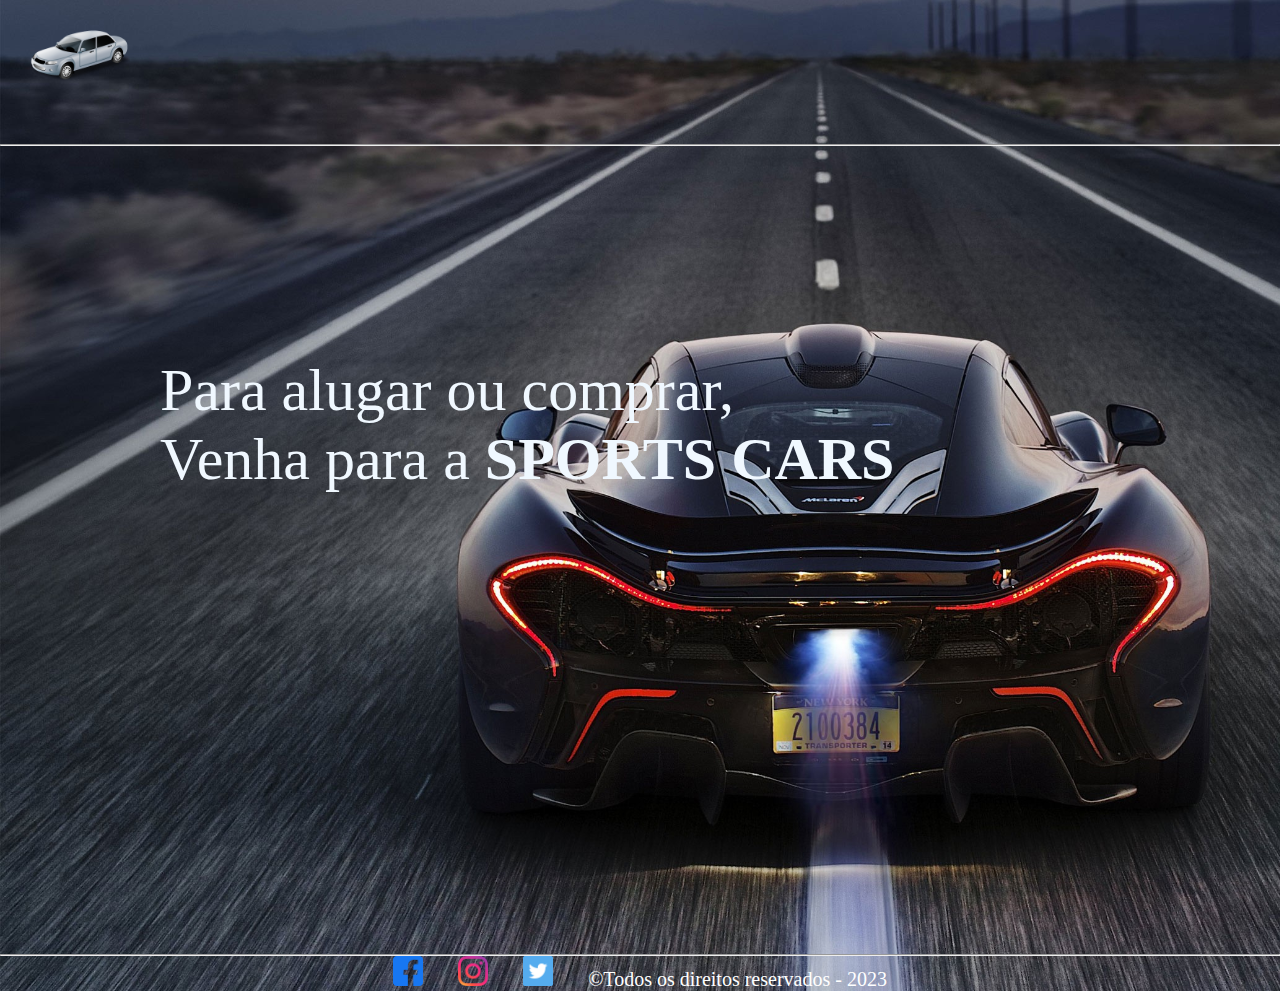
<file: index.html>
<!DOCTYPE html>
<html lang="en">
<head>
    <meta charset="UTF-8">
    <meta http-equiv="X-UA-Compatible" content="IE=edge">
    <meta name="viewport" content="width=device-width, initial-scale=1.0">
    <title>Home</title>
    <link rel="stylesheet" href="style.css">
</head>
<body>
    <header>
        <div class="logo">
            <img src="img/CarLogo.png" alt="Logo" width="100">
        </div>
        <div class="links">
            <a href="#">home</a>
            <a href="sobre.html">sobre</a>
            <a href="form.html">compra</a>
        </div>
    </header>
    <hr class="hr1">
    <main>
        <div class="text">
        <p class="p1">Para alugar ou comprar, </p>
        <p class="p2">Venha para a <b>SPORTS CARS</b></p>
        </div>
    </main>
    <hr class="hr2">
    <footer>
        <a href="https://www.facebook.com.br" target="_blank"><img src="img/FACEBOOK.png" alt="" width="30"></a>
        <a href="https://www.INSTAGRAM.COM.BR" target="_blank"><img src="img/INSTAGRAM.png" alt="" width="30"></a>
        <a href="https://www.TWITTER.COM.BR" target="_blank"><img src="img/TWITTER.png" alt="" width="30"></a>
        &copy;Todos os direitos reservados - 2023
    </footer>
</body>
</html>
</file>
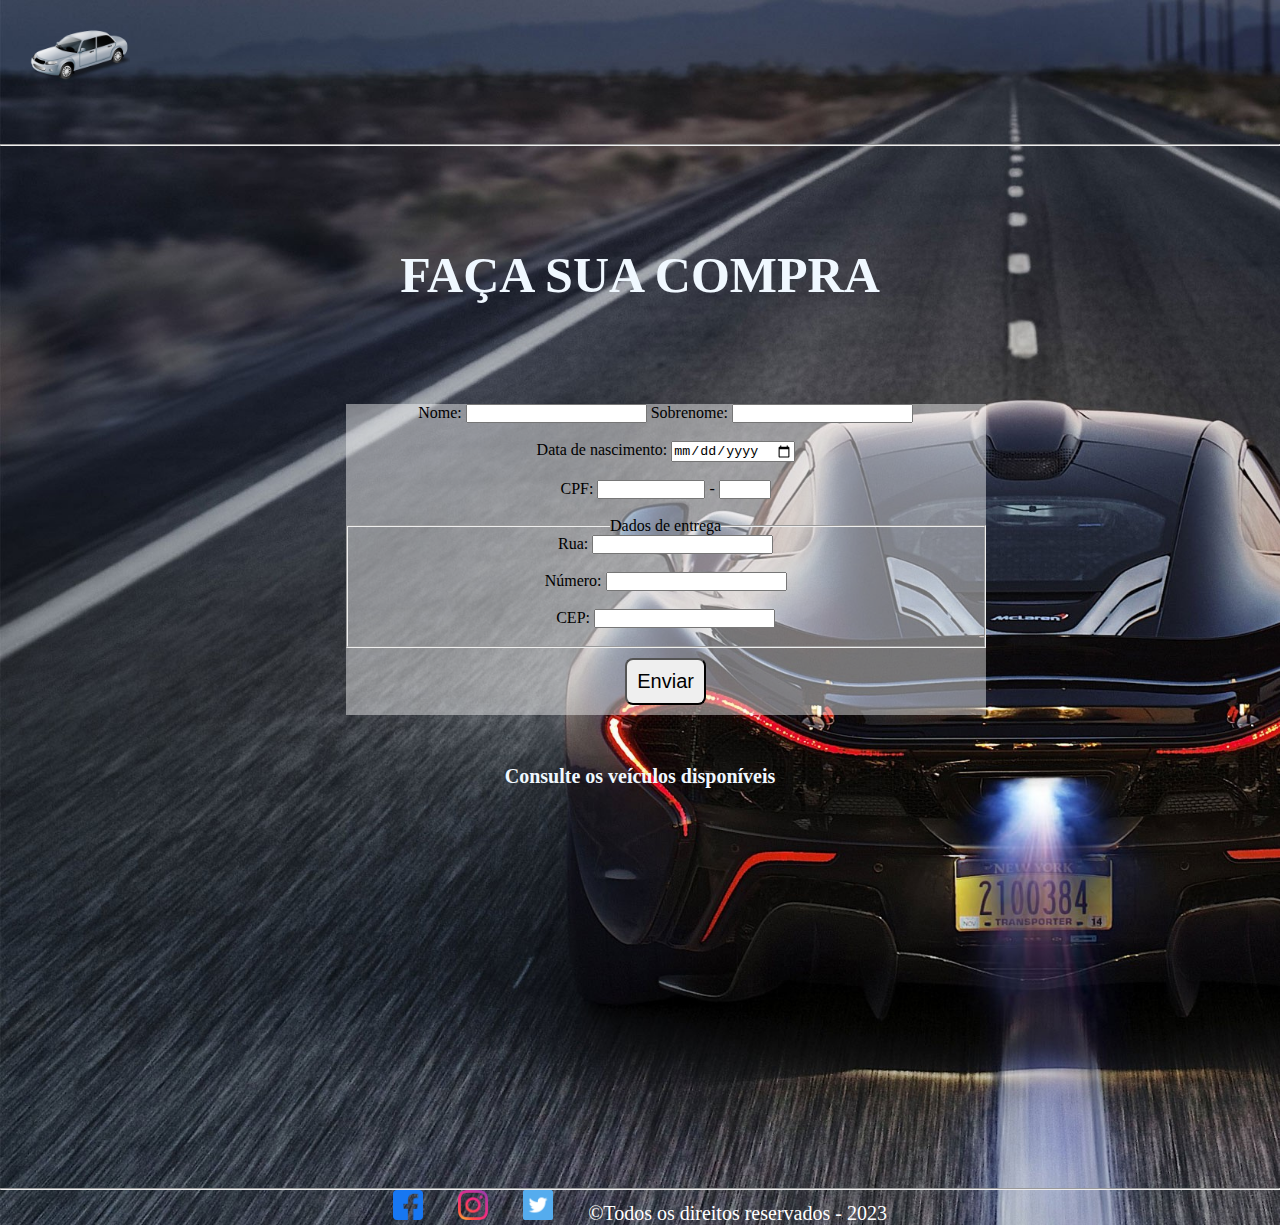
<file: form.html>
<!DOCTYPE html>
<html lang="en">
<head>
    <meta charset="UTF-8">
    <meta http-equiv="X-UA-Compatible" content="IE=edge">
    <meta name="viewport" content="width=device-width, initial-scale=1.0">
    <title>Compras</title>
    <link rel="stylesheet" href="style.css">
</head>
<body>
    <header>
        <div class="logo">
            <img src="img/CarLogo.png" alt="Logo" width="100">
        </div>
        <div class="links">
            <a href="index.html">home</a>
            <a href="sobre.html">sobre</a>
            <a href="#">compra</a>
        </div>
    </header>
    <hr class="hr1">
    <h1 class="compra">FAÇA SUA COMPRA</h1>
    <div class="form">
        <form action="">
        Nome: <input type="text" name="" id="" required>
        Sobrenome: <input type="text" name="" id="" required><br><br>
        Data de nascimento: <input type="date" required><br><br>
        CPF: <input type="number" min="0" max="999999999" required> - <input type="number" min="01" max="99" size="2" required><br><br>
        <fieldset>
            <legend>Dados de entrega</legend>
            Rua: <input type="text" required><br><br>
            Número: <input type="number" required><br><br>
            CEP: <input type="number" required><br><br>
        </fieldset>
        <input type="submit" value="Enviar" class="enviar">
    </form>
    </div>
    <h3 class="consulte">Consulte os veículos disponíveis</h3>
    </main>
    <hr class="hr2">
    <footer>
        <a href="https://www.facebook.com.br" target="_blank"><img src="img/FACEBOOK.png" alt="" width="30"></a>
        <a href="https://www.INSTAGRAM.COM.BR" target="_blank"><img src="img/INSTAGRAM.png" alt="" width="30"></a>
        <a href="https://www.TWITTER.COM.BR" target="_blank"><img src="img/TWITTER.png" alt="" width="30"></a>
        &copy;Todos os direitos reservados - 2023
    </footer>
</body>
</html>
</file>
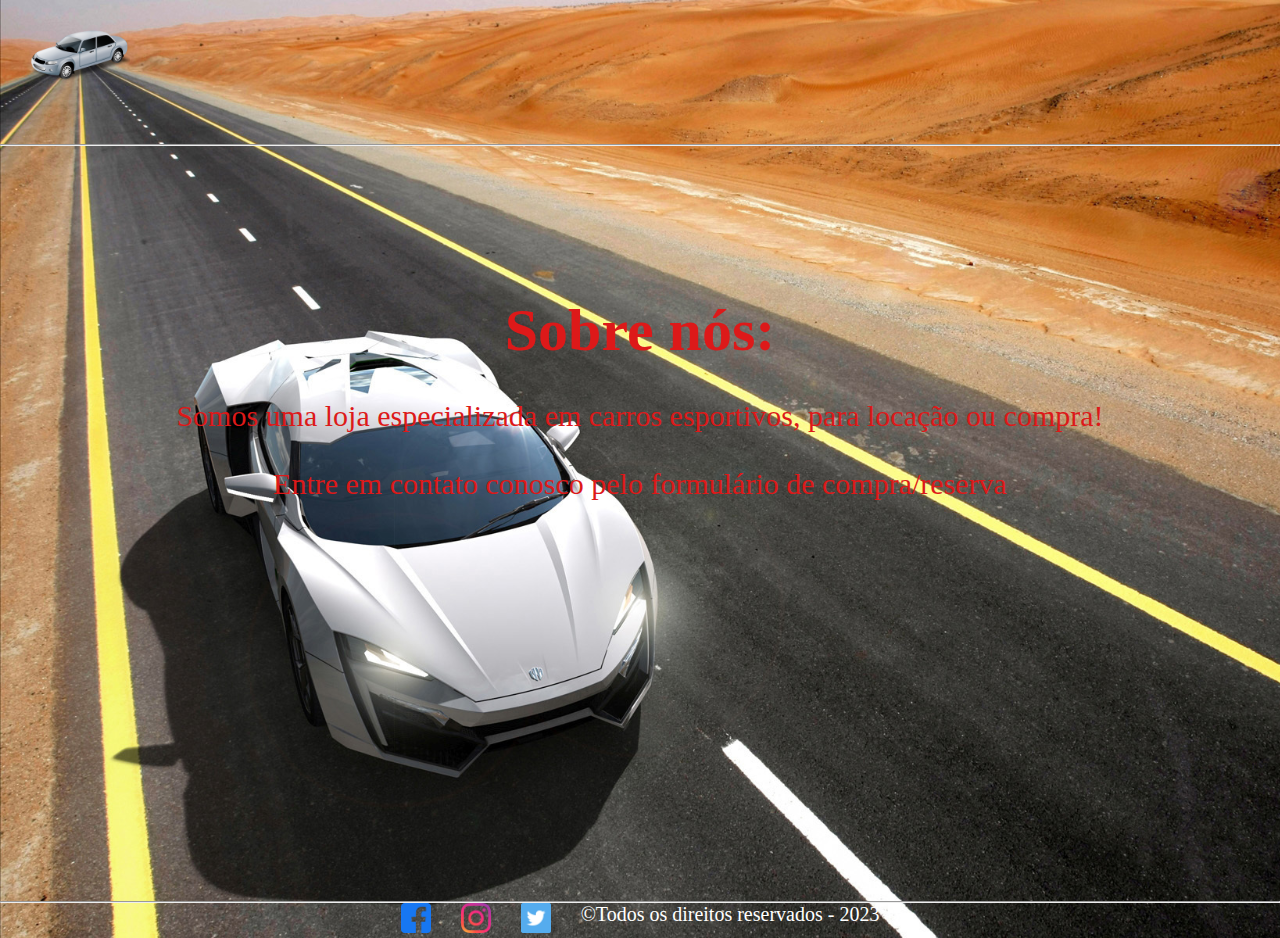
<file: sobre.html>
<!DOCTYPE html>
<html lang="en">
<head>
    <meta charset="UTF-8">
    <meta http-equiv="X-UA-Compatible" content="IE=edge">
    <meta name="viewport" content="width=device-width, initial-scale=1.0">
    <title>Sobre</title>
    <link rel="stylesheet" href="sobre.css">
</head>
<body>
    <header>
        <div class="logo">
            <img src="img/CarLogo.png" alt="Logo" width="100">
        </div>
        <div class="links">
            <a href="index.html">home</a>
            <a href="#">sobre</a>
            <a href="form.html">compra</a>
        </div>
    </header>
    
    <hr class="hr1">
    
    <main>
        <h1>Sobre nós: </h1>
        <br>
        <p>Somos uma loja especializada em carros esportivos, para locação ou compra!</p>
        <br>
        <p>Entre em contato conosco pelo formulário de compra/reserva</p>
    </main>

    <hr class="hr2">
    
    <footer>
        <a href="https://www.facebook.com.br" target="_blank"><img src="img/FACEBOOK.png" alt="" width="30"></a>
        <a href="https://www.INSTAGRAM.COM.BR" target="_blank"><img src="img/INSTAGRAM.png" alt="" width="30"></a>
        <a href="https://www.TWITTER.COM.BR" target="_blank"><img src="img/TWITTER.png" alt="" width="30"></a>
        &copy;Todos os direitos reservados - 2023
    </footer>
</body>
</html>
</file>
<file: style.css>
*{
    margin: 0;
    padding: 0;
    box-sizing: border-box;
}

body{
    background-image: url(img/CarNight.jpg);
    background-repeat: none;
    background-size: cover;
}

header{
    display: inline-block;
    font-size: 20px;
}
header a{
    text-decoration: none;
    color: black;
    background-color: white;
    border-radius: 50px;
    padding: 10px;
    text-align: center;
    margin-right: 10px;
}

header a:hover{
    background-color: rgba(255, 0, 0, 0.548);
    transition: 0.3s;
}

.logo{
    margin-left: 30px;
    margin-top: -5px;
}

.links{
    margin-left: 1550px;
    margin-top: -65px;
}


.hr1{
    margin-top: 40px;
}

.text{
    color: aliceblue;
    font-size: 60px;
    margin-top: 150px;
    margin-left: 100px;
    padding: 60px;
}

.hr2{
    margin-top: 400px;
}

.compra{
    text-align: center;
    color: aliceblue;
    font-size: 50px;
    margin-top: 100px;
    margin-bottom: 100px;
}

.form{
    text-align: center;
    background-color: rgba(255, 255, 255, 0.438);
    width: 50%;
    margin-left: 27%;
}

.enviar{
    margin-top: 10px;
    margin-bottom: 10px;
    padding: 10px;
    font-size: 20px;
    border-radius: 8px;
}

.enviar:hover{
    background-color: rgba(255, 0, 0, 0.548);
    border-radius: 15px;
    transition: 0.3s;
}

.consulte{
    color: aliceblue;
    margin-top: 50px;
    text-align: center;
    font-size: 20px;
}

footer{
    text-align: center;
    font-size: 20px;
    color: #fff;
}

footer a{
    margin-right: 30px;
}
</file>
<file: sobre.css>
*{
    margin: 0;
    padding: 0;
    box-sizing: border-box;
}

body{
    background-image: url(img/CarDay.jpg);
    background-repeat: none;
    background-size: cover;
}

header{
    display: inline-block;
    font-size: 20px;
}
header a{
    text-decoration: none;
    color: black;
    background-color: white;
    border-radius: 50px;
    padding: 10px;
    text-align: center;
    margin-right: 10px;
}

header a:hover{
    background-color: rgba(255, 0, 0, 0.548);
    transition: 0.3s;
}

.logo{
    margin-left: 30px;
    margin-top: -5px;
}

.links{
    margin-left: 1550px;
    margin-top: -65px;
}


.hr1{
    margin-top: 40px;
}

main{
    color: rgb(221, 25, 25);
    font-size: 30px;
    text-align: center;
    margin-top: 150px;
}

.hr2{
    margin-top: 400px;
}

footer{
    display: flex;
    align-content: baseline;
    justify-content: center;
    text-align: center;
    font-size: 20px;
    color: #fff;
}

footer a{
    margin-right: 30px;
}
</file>
